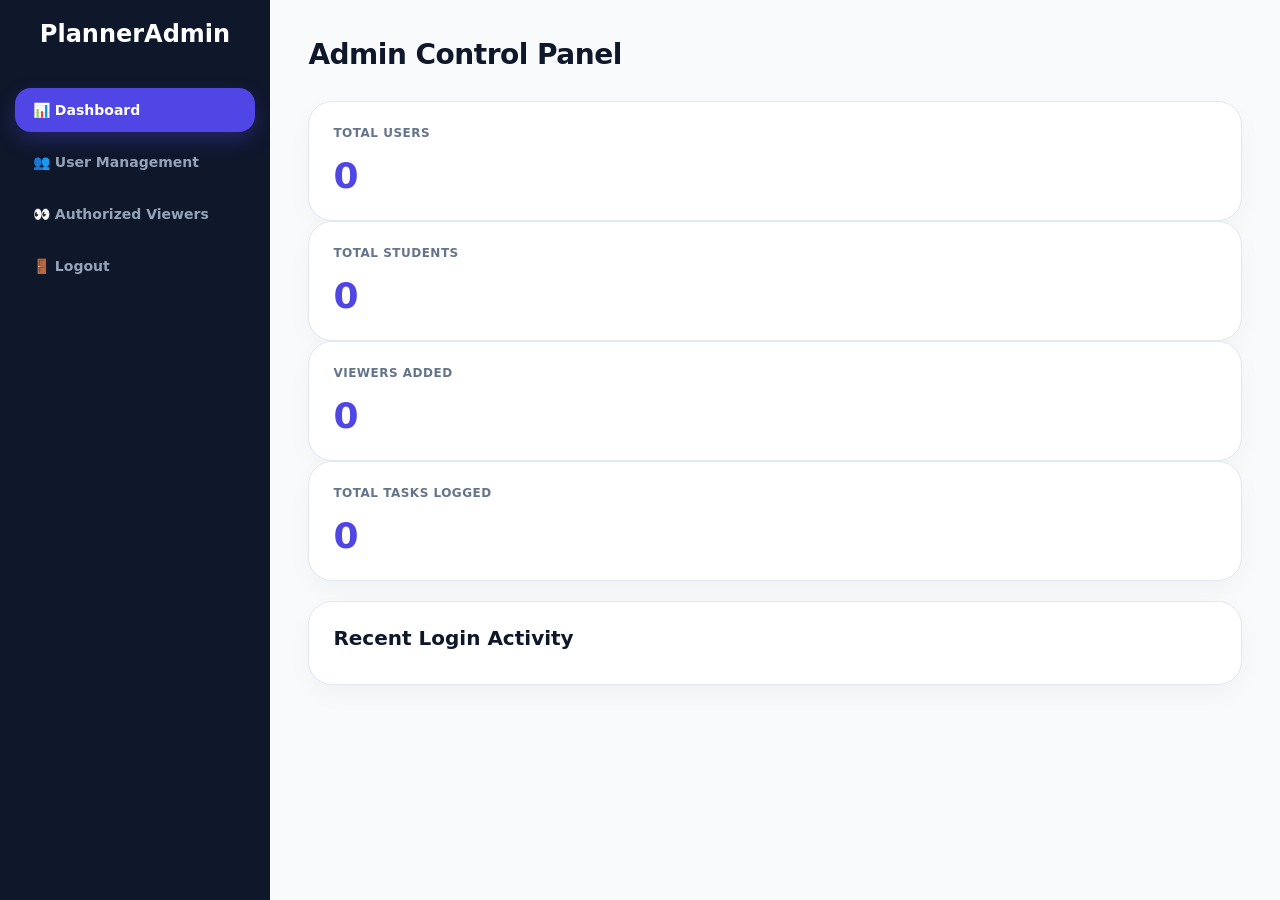
<file: StudySync/admin.html>
<!DOCTYPE html>
<html lang="en">
<head>
    <meta charset="UTF-8">
    <meta name="viewport" content="width=device-width, initial-scale=1.0">
    <title>Admin - PlannerApp</title>
    <link rel="stylesheet" href="In.css">
</head>
<body id="page-admin">
    <div class="app-layout">
        <nav class="sidebar">
            <div class="brand-title text-center p-20">PlannerAdmin</div>
            <ul class="nav-menu">
                <li class="active" onclick="adminTab('admin-dash')">📊 Dashboard</li>
                <li onclick="adminTab('admin-users')">👥 User Management</li>
                <li onclick="adminTab('admin-viewers')">👀 Authorized Viewers</li>
                <li class="text-danger" onclick="logout()">🚪 Logout</li>
            </ul>
        </nav>
        
        <main class="main-content">
            <header class="app-header">
                <h2>Admin Control Panel</h2>
            </header>

            <section id="admin-dash" class="view-section active">
                <div class="grid-4 stats-container mb-20">
                    <div class="card stat-card"><h3>Total Users</h3><h1 id="stat-tot-users">0</h1></div>
                    <div class="card stat-card"><h3>Total Students</h3><h1 id="stat-students">0</h1></div>
                    <div class="card stat-card"><h3>Viewers Added</h3><h1 id="stat-viewers">0</h1></div>
                    <div class="card stat-card"><h3>Total Tasks Logged</h3><h1 id="stat-tasks">0</h1></div>
                </div>
                <div class="card">
                    <h3>Recent Login Activity</h3>
                    <ul id="admin-logs" class="list-group mt-10"></ul>
                </div>
            </section>

            <section id="admin-users" class="view-section">
                <div class="card">
                    <h3>Registered Students</h3>
                    <div class="table-responsive mt-10">
                        <table class="data-table">
                            <thead><tr><th>Username</th><th>Name</th><th>Email</th><th>Status</th><th>Action</th></tr></thead>
                            <tbody id="admin-user-table"></tbody>
                        </table>
                    </div>
                </div>
            </section>

            <section id="admin-viewers" class="view-section">
                <div class="card">
                    <div class="flex-between">
                        <h3>Authorized Viewer Emails</h3>
                        <div class="flex">
                            <input type="email" id="new-viewer-email" placeholder="viewer@email.com">
                            <button class="btn btn-primary ml-10" onclick="addViewer()">Authorize</button>
                        </div>
                    </div>
                    <ul id="admin-viewer-list" class="list-group mt-20"></ul>
                </div>
            </section>
        </main>
    </div>
    <script src="inn.js"></script>
</body>
</html>
</file>
<file: StudySync/In.css>
:root {
    --primary: #4F46E5;
    --primary-hover: #4338CA;
    --primary-light: #EEF2FF;
    --bg: #F8FAFC;
    --surface: #FFFFFF;
    --text: #0F172A;
    --text-muted: #64748B;
    --border: #E2E8F0;
    --sidebar: #0F172A;
    --danger: #EF4444;
    --success: #10B981;
    --warning: #F59E0B;
    --radius: clamp(1rem, 3vw, 1.5rem);
    --shadow: 0 10px 30px -5px rgba(0, 0, 0, 0.05);
}

[data-theme="dark"] {
    --bg: #0F172A;
    --surface: #1E293B;
    --text: #F8FAFC;
    --text-muted: #94A3B8;
    --border: #334155;
    --sidebar: #020617;
    --shadow: 0 20px 40px -15px rgba(0, 0, 0, 0.4);
    --primary-light: rgba(79, 70, 229, 0.25);
}

html { font-size: 16px; }
* { margin: 0; padding: 0; box-sizing: border-box; font-family: 'Inter', system-ui, -apple-system, sans-serif; }
body { background: var(--bg); color: var(--text); transition: 0.3s; -webkit-tap-highlight-color: transparent; }

h1 { font-size: clamp(1.5rem, 4vw, 2.25rem); color: var(--text); font-weight: 800; letter-spacing: -0.5px; }
h2 { font-size: clamp(1.25rem, 3vw, 1.75rem); color: var(--text); font-weight: 700; letter-spacing: -0.5px; }
h3 { font-size: clamp(1rem, 2.5vw, 1.25rem); color: var(--text); font-weight: 700; }

.text-center { text-align: center; } 
.text-primary { color: var(--primary); } 
.text-light { color: var(--text-muted); } 
.text-danger { color: var(--danger); }

.mt-10 { margin-top: 0.625rem; } .mt-20 { margin-top: 1.25rem; } .mb-20 { margin-bottom: 1.25rem; } .p-20 { padding: 1.25rem; } .ml-10 { margin-left: 0.625rem; } .ml-20 { margin-left: 1.25rem; }
.w-100 { width: 100%; } .mx-auto { margin-left: auto; margin-right: auto; }
.flex { display: flex; } .flex-between { display: flex; justify-content: space-between; align-items: center; } .flex-end { display: flex; justify-content: flex-end; } .align-center { align-items: center; justify-content: center; } .gap-10 { gap: 0.625rem; } .gap-20 { gap: 1.25rem; }

.grid-2 { display: grid; grid-template-columns: repeat(auto-fit, minmax(min(100%, 140px), 1fr)); gap: 0.75rem; } 
.grid-3 { display: grid; grid-template-columns: repeat(auto-fill, minmax(min(100%, 240px), 1fr)); gap: 1.25rem; }

/* AUTH & LOGIN/REGISTER CARD DESIGN */
.auth-body { display: flex; justify-content: center; align-items: center; min-height: 100vh; background: linear-gradient(135deg, #0F172A 0%, #1E1B4B 50%, #4338CA 100%); padding: 1.25rem; overflow-y: auto; }
.auth-container { width: 100%; max-width: 30rem; display: flex; justify-content: center; margin: auto; }
.auth-card { background: var(--surface); padding: clamp(1.5rem, 5vw, 2.25rem); border-radius: var(--radius); box-shadow: 0 25px 50px -12px rgba(0, 0, 0, 0.25); width: 100%; border: 1px solid rgba(255, 255, 255, 0.1); }
.auth-header { text-align: center; margin-bottom: 1.75rem; }
.app-logo { font-size: 2.625rem; margin-bottom: 0.5rem; }

.auth-card .brand-title { 
    display: block !important; 
    font-size: clamp(1.35rem, 4.5vw, 1.75rem) !important; 
    font-weight: 800 !important; 
    color: var(--text) !important; 
    letter-spacing: -0.5px !important; 
    margin-top: 0.25rem !important;
} 
.auth-card .brand-subtitle { 
    display: block !important; 
    color: var(--text-muted) !important; 
    font-size: 0.8125rem !important; 
    font-weight: 500 !important; 
    margin-top: 0.25rem !important; 
}

.form-group { margin-bottom: 1.125rem; }
.form-group label { display: block; margin-bottom: 0.375rem; font-size: 0.75rem; font-weight: 700; color: var(--text-muted); text-transform: uppercase; letter-spacing: 0.5px; }

.input-field { width: 100%; padding: 0.875rem 1rem; border: 1px solid var(--border); border-radius: 1rem; background: var(--bg); color: var(--text); outline: none; transition: 0.2s; font-size: 0.875rem; }
.input-field:focus { border-color: var(--primary); box-shadow: 0 0 0 3px var(--primary-light); background: var(--surface); }

.password-wrap { position: relative; display: flex; align-items: center; }
.password-wrap .input-field { padding-right: 3rem; }
.pass-toggle { position: absolute; right: 0.875rem; background: none; border: none; font-size: 1.125rem; cursor: pointer; opacity: 0.6; transition: 0.2s; }

.error-text { color: var(--danger); font-size: 0.8125rem; font-weight: 600; min-height: 1.25rem; margin-top: 0.375rem; text-align: center; }

.btn { padding: 0.875rem 1.5rem; border-radius: 1rem; font-weight: 700; cursor: pointer; border: none; transition: 0.2s; font-size: 0.875rem; }
.btn-auth { border-radius: 1.125rem; font-size: 0.9375rem; }
.btn-primary { background: var(--primary); color: white; box-shadow: 0 4px 14px rgba(79, 70, 229, 0.4); } 
.btn-primary:hover { background: var(--primary-hover); transform: translateY(-1px); }
.btn-outline { background: var(--surface); border: 1px solid var(--border); color: var(--text); } 

.divider { display: flex; align-items: center; text-align: center; margin: 1.375rem 0; color: var(--text-muted); font-size: 0.6875rem; font-weight: 700; letter-spacing: 1px; } 
.divider::before, .divider::after { content: ''; flex: 1; border-bottom: 1px solid var(--border); } 
.divider span { padding: 0 0.75rem; }

.auth-footer { font-size: 0.8125rem; color: var(--text-muted); }
.auth-link { color: var(--primary); font-weight: 700; text-decoration: none; }

/* APP LAYOUT & HEADER FIXES */
.app-layout { display: flex; height: 100vh; overflow: hidden; }
.sidebar { width: 16.875rem; background: var(--sidebar); color: white; display: flex; flex-direction: column; }
.sidebar .brand-title { font-size: 1.5rem; font-weight: 800; color: white; }
.nav-menu { list-style: none; padding: 1.25rem 0.9375rem; flex: 1; overflow-y: auto; }
.nav-menu li { padding: 0.875rem 1.125rem; margin-bottom: 0.5rem; border-radius: 1rem; cursor: pointer; transition: 0.2s; color: #94A3B8; font-weight: 600; font-size: 0.875rem; }
.nav-menu li:hover { background: rgba(255,255,255,0.05); color: white; transform: translateX(3px); } 
.nav-menu li.active { background: var(--primary); color: white; box-shadow: 0 8px 20px rgba(79, 70, 229, 0.3); }

.sidebar-profile { padding: 1.125rem; background: rgba(255,255,255,0.03); border-top: 1px solid rgba(255,255,255,0.08); display: flex; align-items: center; gap: 0.875rem; cursor: pointer; }
.avatar { background: var(--primary); color: white; display: flex; justify-content: center; align-items: center; font-weight: 700; border-radius: 50%; overflow: hidden; background-size: cover; background-position: center; }
.avatar-lg { width: 5.625rem; height: 5.625rem; font-size: 2.25rem; border: 4px solid var(--surface); box-shadow: var(--shadow); } 
#sb-avatar, #hdr-avatar { width: 2.75rem; height: 2.75rem; }
.header-avatar-mobile { display: none; }
.sb-info { display: flex; flex-direction: column; } .sb-info strong { font-size: 0.9375rem; color: white; } .sb-info small { font-size: 0.75rem; color: #64748B; }

.main-content { flex: 1; display: flex; flex-direction: column; overflow-y: auto; padding: clamp(1rem, 3vw, 2.5rem); }

/* HEADER & SEARCH BAR FIX */
.app-header {
    display: flex;
    justify-content: space-between;
    align-items: center;
    margin-bottom: 1.875rem;
    flex-wrap: nowrap !important;
    gap: 1rem;
}
.user-greeting-box { display: flex; align-items: center; gap: 0.75rem; }

.app-header .flex.align-center.relative-container {
    display: flex !important;
    align-items: center !important;
    position: relative !important;
    flex-shrink: 0;
}

.search-input {
    border-radius: 1.5rem;
    padding: 0.625rem 1.25rem;
    width: 11.25rem;
    border: 1px solid var(--border);
    background: var(--surface);
    color: var(--text);
    transition: 0.2s;
    outline: none;
}
.search-input:focus {
    width: 13.75rem;
    border-color: var(--primary);
    box-shadow: 0 0 0 3px var(--primary-light);
}

.notification-wrapper {
    position: relative !important;
    display: inline-block !important;
    cursor: pointer;
}

.notification-icon {
    font-size: 1.25rem;
    background: var(--surface);
    border: 1px solid var(--border);
    width: 2.75rem;
    height: 2.75rem;
    border-radius: 50%;
    display: flex;
    align-items: center;
    justify-content: center;
    box-shadow: var(--shadow);
    transition: 0.2s;
}

.notif-dot {
    position: absolute;
    top: 0.625rem;
    right: 0.625rem;
    width: 0.5rem;
    height: 0.5rem;
    background: var(--danger);
    border-radius: 50%;
}

.notif-dropdown-box {
    display: none;
    position: absolute !important;
    right: 0 !important;
    top: 3.5rem !important;
    width: 20rem !important;
    background: var(--surface) !important;
    border-radius: var(--radius) !important;
    box-shadow: 0 20px 40px rgba(0,0,0,0.3) !important;
    border: 1px solid var(--border) !important;
    z-index: 9999 !important;
    padding: 1.25rem !important;
    text-align: left !important;
}

.notif-dropdown-box.active {
    display: block !important;
    animation: fadeIn 0.2s ease;
}

.notif-header { font-size: 0.9375rem; border-bottom: 1px solid var(--border); padding-bottom: 0.75rem; margin-bottom: 0.75rem; font-weight: 700; }
.notif-body-list { max-height: 18.75rem; overflow-y: auto; font-size: 0.8125rem; }
.notif-item { background: var(--bg); padding: 0.75rem; border-radius: 0.875rem; margin-bottom: 0.5rem; border-left: 4px solid var(--primary); }

.view-section { display: none; animation: fadeIn 0.3s ease; } 
.view-section.active { display: block; }
@keyframes fadeIn { from { opacity: 0; transform: translateY(8px); } to { opacity: 1; transform: translateY(0); } }

.card { background: var(--surface); padding: clamp(1rem, 3vw, 1.5rem); border-radius: var(--radius); box-shadow: var(--shadow); border: 1px solid var(--border); transition: 0.2s; }
.card:hover { box-shadow: 0 15px 35px -5px rgba(0, 0, 0, 0.08); }

.stats-carousel { display: grid; grid-template-columns: repeat(auto-fit, minmax(min(100%, 180px), 1fr)); gap: 1.25rem; }
.stat-card { display: flex; flex-direction: column; justify-content: space-between; min-height: 7.5rem; }
.stat-card h3 { font-size: 0.75rem; color: var(--text-muted); text-transform: uppercase; letter-spacing: 0.5px; } 
.stat-card h1 { color: var(--primary); font-size: clamp(1.75rem, 4vw, 2.25rem); margin-top: 0.5rem; }

.progress-bg { background: var(--bg); height: 0.75rem; border-radius: 0.375rem; overflow: hidden; margin: 0.625rem 0 0.375rem 0; } 
.progress-fill { background: linear-gradient(90deg, var(--primary), var(--danger)); height: 100%; width: 0; transition: 0.5s ease-in-out; }

.list-group { list-style: none; } 
.list-group li { background: var(--surface); padding: 1.125rem; margin-bottom: 0.75rem; border-radius: 1.125rem; border: 1px solid var(--border); display: flex; justify-content: space-between; align-items: center; box-shadow: var(--shadow); }

.badge { padding: 0.375rem 0.75rem; border-radius: 1.25rem; font-size: 0.6875rem; font-weight: 700; color: white; letter-spacing: 0.3px; } 
.bg-danger { background: #FEE2E2; color: #DC2626; } 
.bg-warning { background: #FEF3C7; color: #D97706; } 
.bg-success { background: #D1FAE5; color: #059669; } 
.bg-primary { background: #EEF2FF; color: #4F46E5; }

.table-responsive { width: 100%; overflow-x: auto; -webkit-overflow-scrolling: touch; border-radius: var(--radius); }
.data-table { width: 100%; border-collapse: separate; border-spacing: 0; text-align: left; min-width: 31.25rem; }
.data-table th, .data-table td { padding: 1rem 1.25rem; border-bottom: 1px solid var(--border); white-space: nowrap; font-size: 0.875rem; }
.data-table th { color: var(--text-muted); font-weight: 700; background: var(--bg); font-size: 0.75rem; text-transform: uppercase; letter-spacing: 0.5px; }

/* CALENDAR STYLES */
.calendar-grid-header { display: grid; grid-template-columns: repeat(7, 1fr); text-align: center; font-weight: 700; color: var(--text-muted); margin-bottom: 0.75rem; font-size: 0.8125rem; }
.calendar-grid-body { display: grid; grid-template-columns: repeat(7, 1fr); gap: 0.5rem; }
.cal-cell { background: var(--surface); min-height: 5.9375rem; padding: 0.5rem; border-radius: 1rem; border: 1px solid var(--border); font-size: 0.75rem; box-shadow: var(--shadow); display: flex; flex-direction: column; overflow: hidden; color: var(--text); }
.cal-cell.empty { background: transparent; border: none; box-shadow: none; }
.cal-cell .day-num { font-weight: 800; margin-bottom: 0.25rem; display: inline-block; font-size: 0.8125rem; color: var(--text); }

.cal-cell.today { 
    border: 2px solid var(--primary); 
    background: var(--primary-light); 
}
.cal-cell.today .day-num {
    color: var(--primary) !important;
    font-size: 0.875rem;
}
[data-theme="dark"] .cal-cell.today .day-num {
    color: #818CF8 !important;
}

.cal-events { display: flex; flex-direction: column; gap: 0.1875rem; overflow: hidden; }
.cal-badge { background: var(--primary); color: white; padding: 0.1875rem 0.375rem; border-radius: 0.375rem; font-size: 0.625rem; font-weight: 600; line-height: 1.2; white-space: nowrap; overflow: hidden; text-overflow: ellipsis; display: block; width: 100%; }

.modal { display: none; position: fixed; top: 0; left: 0; width: 100%; height: 100%; background: rgba(15, 23, 42, 0.6); backdrop-filter: blur(4px); justify-content: center; align-items: center; z-index: 2000; padding: 1.25rem; } 
.modal.active { display: flex; }
.modal-box { background: var(--surface); padding: clamp(1.25rem, 4vw, 2rem); border-radius: var(--radius); width: 100%; max-width: 30rem; box-shadow: 0 25px 50px -12px rgba(0,0,0,0.25); border: 1px solid var(--border); }

.modal-box select.input-field,
.modal-box input.input-field {
    width: 100%;
    display: block;
    background: var(--bg);
    color: var(--text);
    border: 1px solid var(--border);
    border-radius: 0.875rem;
    padding: 0.75rem 1rem;
    font-size: 0.875rem;
    outline: none;
}

.modal-box select.input-field option {
    background: var(--surface);
    color: var(--text);
}

.mobile-widgets-bar {
    display: none;
    background: var(--surface);
    border: 1px solid var(--border);
    border-radius: 1.25rem;
    padding: 0.875rem 1rem;
    box-shadow: var(--shadow);
}

.mobile-widget-header {
    font-size: 0.75rem;
    font-weight: 800;
    color: var(--text-muted);
    text-transform: uppercase;
    letter-spacing: 0.5px;
    margin-bottom: 0.625rem;
}

.mobile-widget-buttons {
    display: grid;
    grid-template-columns: repeat(3, 1fr);
    gap: 0.625rem;
}

.m-widget-btn {
    background: var(--bg);
    border: 1px solid var(--border);
    border-radius: 0.875rem;
    padding: 0.625rem 0.5rem;
    display: flex;
    flex-direction: column;
    align-items: center;
    justify-content: center;
    gap: 0.25rem;
    color: var(--text);
    font-weight: 700;
    font-size: 0.75rem;
    cursor: pointer;
    transition: 0.2s;
}

.m-widget-btn:active {
    transform: scale(0.95);
    background: var(--primary-light);
    border-color: var(--primary);
}

.m-w-icon {
    font-size: 1.125rem;
}

.fab-container { position: fixed; bottom: 2.5rem; right: 2.5rem; z-index: 90; display: flex; flex-direction: column; align-items: flex-end; }
.fab { width: 4rem; height: 4rem; border-radius: 50%; background: var(--primary); color: white; font-size: 1.875rem; border: none; cursor: pointer; box-shadow: 0 10px 25px rgba(79, 70, 229, 0.4); transition: 0.2s; } 
.fab-menu { display: none; flex-direction: column; gap: 0.625rem; margin-bottom: 0.875rem; }
.fab-menu.active { display: flex; }
.fab-menu button { background: var(--surface); color: var(--text); border: 1px solid var(--border); padding: 0.75rem 1.25rem; border-radius: 0.875rem; font-weight: 600; cursor: pointer; box-shadow: var(--shadow); transition: 0.2s; }

@media (max-width: 64rem) {
    .app-layout { flex-direction: column; }
    .sidebar { width: calc(100% - 1.875rem) !important; height: 4.0625rem !important; flex-direction: row !important; position: fixed !important; bottom: 0.9375rem !important; left: 0.9375rem !important; right: 0.9375rem !important; z-index: 1000 !important; border-radius: 2.1875rem !important; background: #0F172A !important; box-shadow: 0 12px 30px rgba(0,0,0,0.3) !important; padding: 0 0.5rem !important; }
    .sidebar .brand-title, .sidebar-profile { display: none !important; }
    
    .nav-menu { display: flex !important; justify-content: space-around !important; align-items: center !important; width: 100% !important; padding: 0 !important; }
    .nav-menu li { font-size: 0.625rem !important; padding: 0.5rem 0.625rem !important; margin: 0 !important; border-radius: 1.25rem !important; display: flex !important; flex-direction: column !important; align-items: center !important; gap: 0.125rem !important; }
    .nav-menu li span { font-size: 0.5625rem; font-weight: 600; }
    .nav-menu li.active { background: var(--primary) !important; box-shadow: 0 4px 12px rgba(79, 70, 229, 0.4) !important; color: white !important; }

    .main-content { margin-bottom: 5.625rem !important; padding: 1.25rem 1rem !important; }
    .header-avatar-mobile { display: flex !important; cursor: pointer; }
    
    .mobile-widgets-bar { display: block !important; }

    .stats-carousel { display: flex !important; overflow-x: auto !important; gap: 0.9375rem !important; padding-bottom: 0.625rem !important; scroll-snap-type: x mandatory !important; }
    .stats-carousel .card { min-width: 12.5rem !important; scroll-snap-align: start !important; border-radius: 1.375rem !important; padding: 1.125rem !important; }
    
    .grid-2, .grid-3 { grid-template-columns: 1fr !important; gap: 1rem !important; }
    .card { border-radius: 1.375rem !important; padding: 1.25rem !important; }
    .app-header { margin-bottom: 1.25rem !important; flex-wrap: wrap !important; }
    .search-input { width: 8.125rem !important; }
    .fab-container { bottom: 5.9375rem !important; right: 1.25rem !important; }
    .fab { width: 3.5rem !important; height: 3.5rem !important; font-size: 1.625rem !important; }

    .data-table th, .data-table td { padding: 0.75rem 0.875rem !important; font-size: 0.8125rem !important; }
    .calendar-grid-body { gap: 0.25rem !important; }
    .cal-cell { min-height: 4.0625rem !important; padding: 0.25rem !important; border-radius: 0.625rem !important; }
    .cal-cell .day-num { font-size: 0.625rem !important; margin-bottom: 0.125rem !important; }
    .cal-badge { font-size: 0.53125rem !important; padding: 0.125rem 0.1875rem !important; border-radius: 0.25rem !important; }
    
    .live-clock-badge { padding: 0.375rem 0.75rem; }
    .live-clock-badge #live-time { font-size: 0.8125rem; }
    .live-clock-badge #live-date { font-size: 0.5625rem; }
}
</file>
